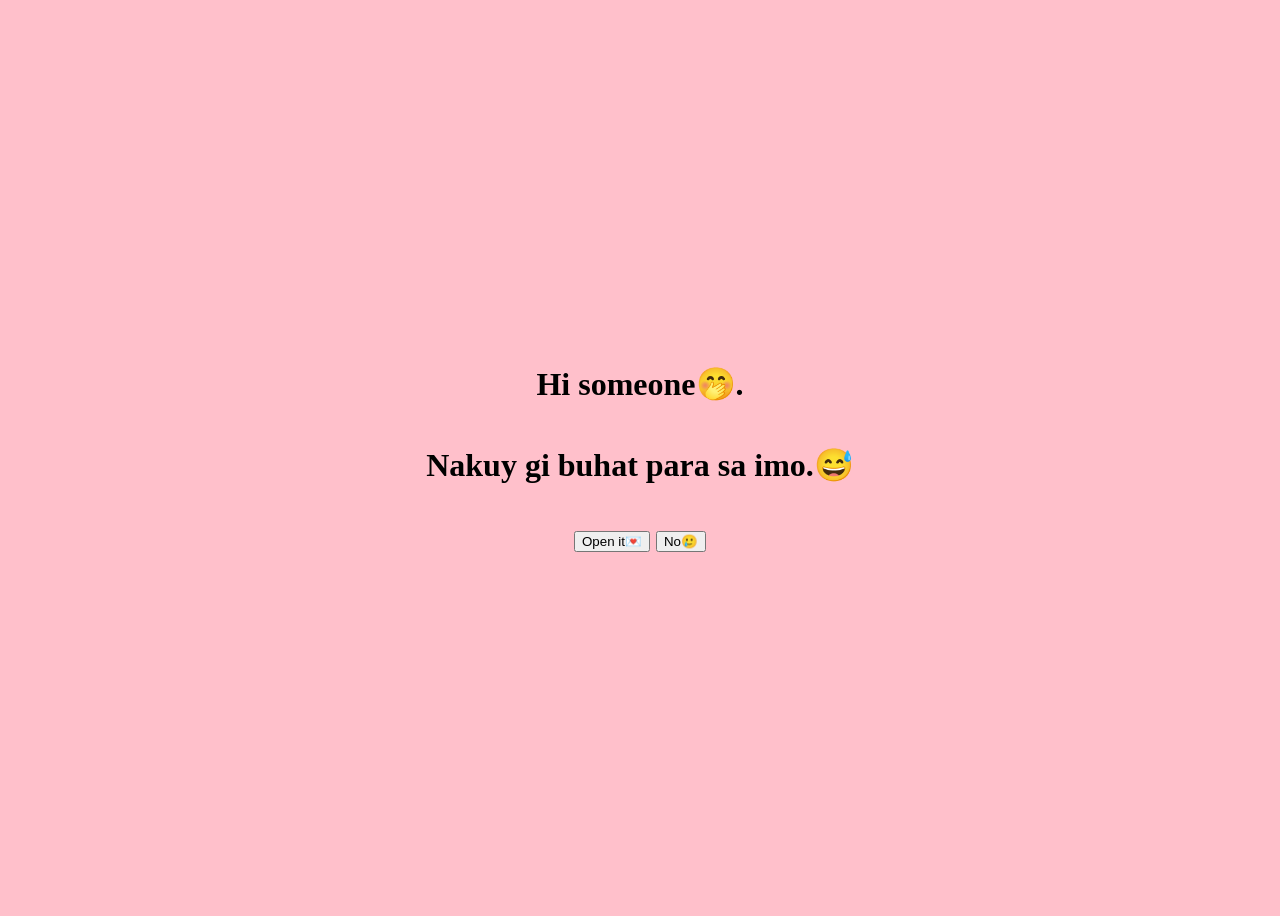
<file: index.html>
<!DOCTYPE html>
<html lang="en">
<head>
    <meta charset="UTF-8">
    <meta name="viewport" content="width=device-width, initial-scale=1.0">
    <title>Document</title>
    <link rel="stylesheet" href="style.css">
</head>
<body>
    
    <div id="page1">
    <h1>Hi someone🤭.</h1>

    <h1> Nakuy gi buhat para sa imo.😅 </h1>

    <div class="buttons">
    <button id="openButton">Open it💌</button>
    <button id="noButton">No🥲</button>
    </div>
    </div>

    
    <div id="page2" style="display: none;">
        <h1>Ma ulaw man ko oy pero... gusto ka maka balo nakoy ingon 🫣</h1>

        <button id="openButton1">Okay💘</button>

    </div>

    <div id="page3" style="display: none;">
        <h1>would you be my online girlfriend?💖</h1>

        <div class="buttons">
            <button id="yesButton">YES💖</button>
            <button id="noButton2">No😓</button>
        </div>
    </div>

    <div id ="page4" style="display: none;">
        <h1> YEEEEEY!😭💘</h1>

        <h2>I love you😘</h2>

        <p>Now send me a screenshot if you do💌</p>
    </div>

    <script src="surprised.js"></script>

</body>
</html>
</file>
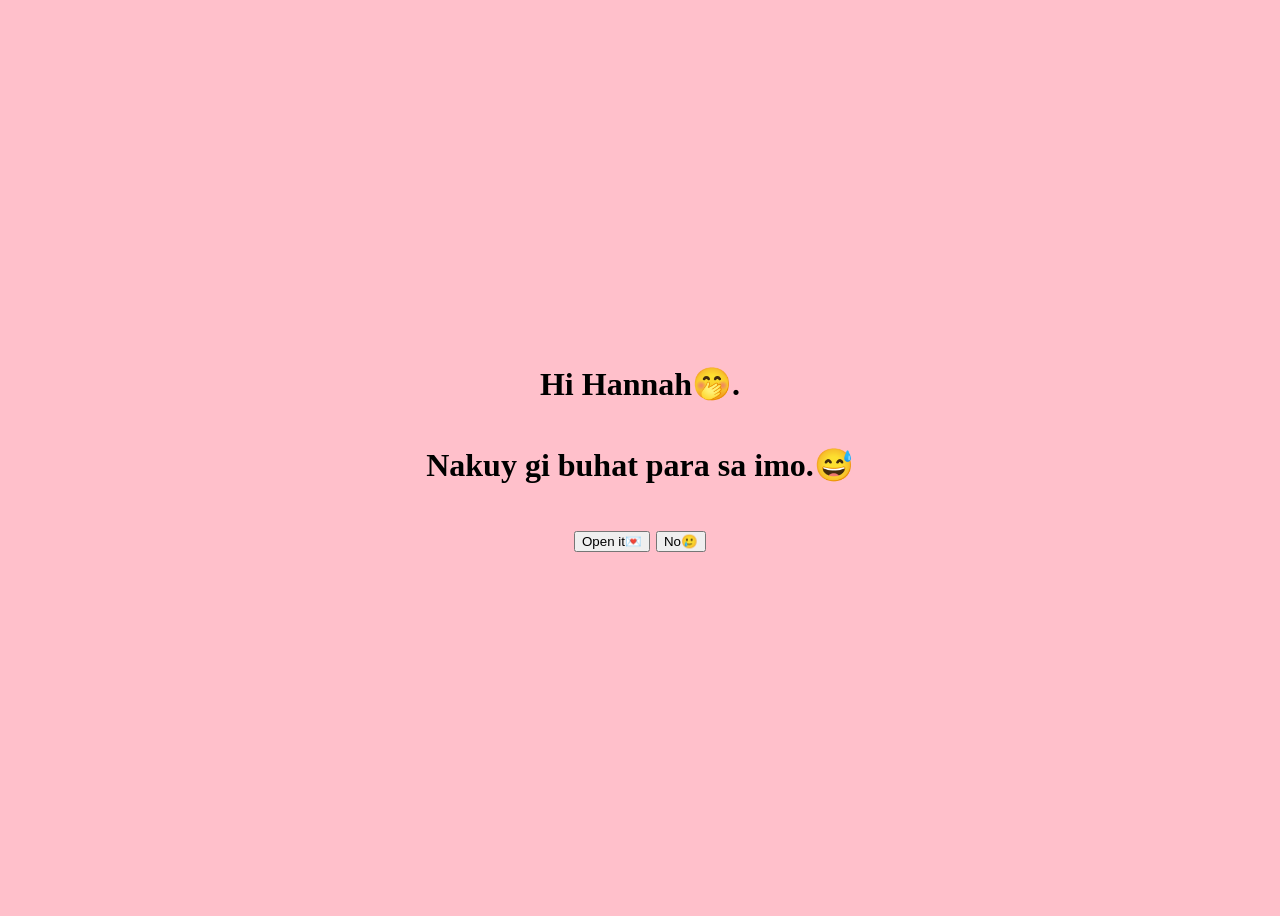
<file: website/index.html>
<!DOCTYPE html>
<html lang="en">
<head>
    <meta charset="UTF-8">
    <meta name="viewport" content="width=device-width, initial-scale=1.0">
    <title>Document</title>
    <link rel="stylesheet" href="style.css">
</head>
<body>
    
    <div id="page1">
    <h1>Hi Hannah🤭.</h1>

    <h1> Nakuy gi buhat para sa imo.😅 </h1>

    <div class="buttons">
    <button id="openButton">Open it💌</button>
    <button id="noButton">No🥲</button>
    </div>
    </div>

    
    <div id="page2" style="display: none;">
        <h1>Ma ulaw man ko oy pero... gusto ka maka balo nakoy ingon 🫣</h1>

        <button id="openButton1">Okay💘</button>

    </div>

    <div id="page3" style="display: none;">
        <h1>would you be my online girlfriend?💖</h1>

        <div class="buttons">
            <button id="yesButton">YES💖</button>
            <button id="noButton2">No😓</button>
        </div>
    </div>

    <div id ="page4" style="display: none;">
        <h1> YEEEEEY!😭💘</h1>

        <h2>I love you hannah😘</h2>

        <p>Now send me a screenshot if you do💌</p>
    </div>

    <script src="surprised.js"></script>

</body>
</html>
</file>
<file: style.css>
#page1 {
    min-height: 100vh;
    display: flex;
    flex-direction: column;
    justify-content: center;
    align-items: center;
}
#page2 {
     min-height: 100vh;
    display: flex;
    flex-direction: column;
    justify-content: center;
    align-items: center;
}
#page3 {
     min-height: 100vh;
    display: flex;
    flex-direction: column;
    justify-content: center;
    align-items: center;
}
.buttons{
    display: block;
    justify-content: center;
    gap: 20px;
    padding: 20px 40px;
    font-size: 24px;
}#openbutton1{
     display: block;
    justify-content: center;
    gap: 20px;
    padding: 20px 40px;
    font-size: 24px;
}
#page3 {
    min-height: 100vh;
    display: flex;
    flex-direction: column;
    justify-content: center;
    align-items: center;
    text-align: center;
}
#page4 {
    min-height: 100vh;
    display: flex;
    flex-direction: column;
    justify-content: center;
    align-items: center;
    text-align: center;
}
body {
    background-color: pink;
}
#page1 {
    background-color: pink;
}

#page2 {
    background-color: lightblue;
}

#page3 {
    background-color: lavender;
}

#page4 {
    background-color: lightpink;
}
</file>
<file: website/style.css>
#page1 {
    min-height: 100vh;
    display: flex;
    flex-direction: column;
    justify-content: center;
    align-items: center;
}
#page2 {
     min-height: 100vh;
    display: flex;
    flex-direction: column;
    justify-content: center;
    align-items: center;
}
#page3 {
     min-height: 100vh;
    display: flex;
    flex-direction: column;
    justify-content: center;
    align-items: center;
}
.buttons{
    display: block;
    justify-content: center;
    gap: 20px;
    padding: 20px 40px;
    font-size: 24px;
}#openbutton1{
     display: block;
    justify-content: center;
    gap: 20px;
    padding: 20px 40px;
    font-size: 24px;
}
#page3 {
    min-height: 100vh;
    display: flex;
    flex-direction: column;
    justify-content: center;
    align-items: center;
    text-align: center;
}
#page4 {
    min-height: 100vh;
    display: flex;
    flex-direction: column;
    justify-content: center;
    align-items: center;
    text-align: center;
}
body {
    background-color: pink;
}
#page1 {
    background-color: pink;
}

#page2 {
    background-color: lightblue;
}

#page3 {
    background-color: lavender;
}

#page4 {
    background-color: lightpink;
}
</file>
